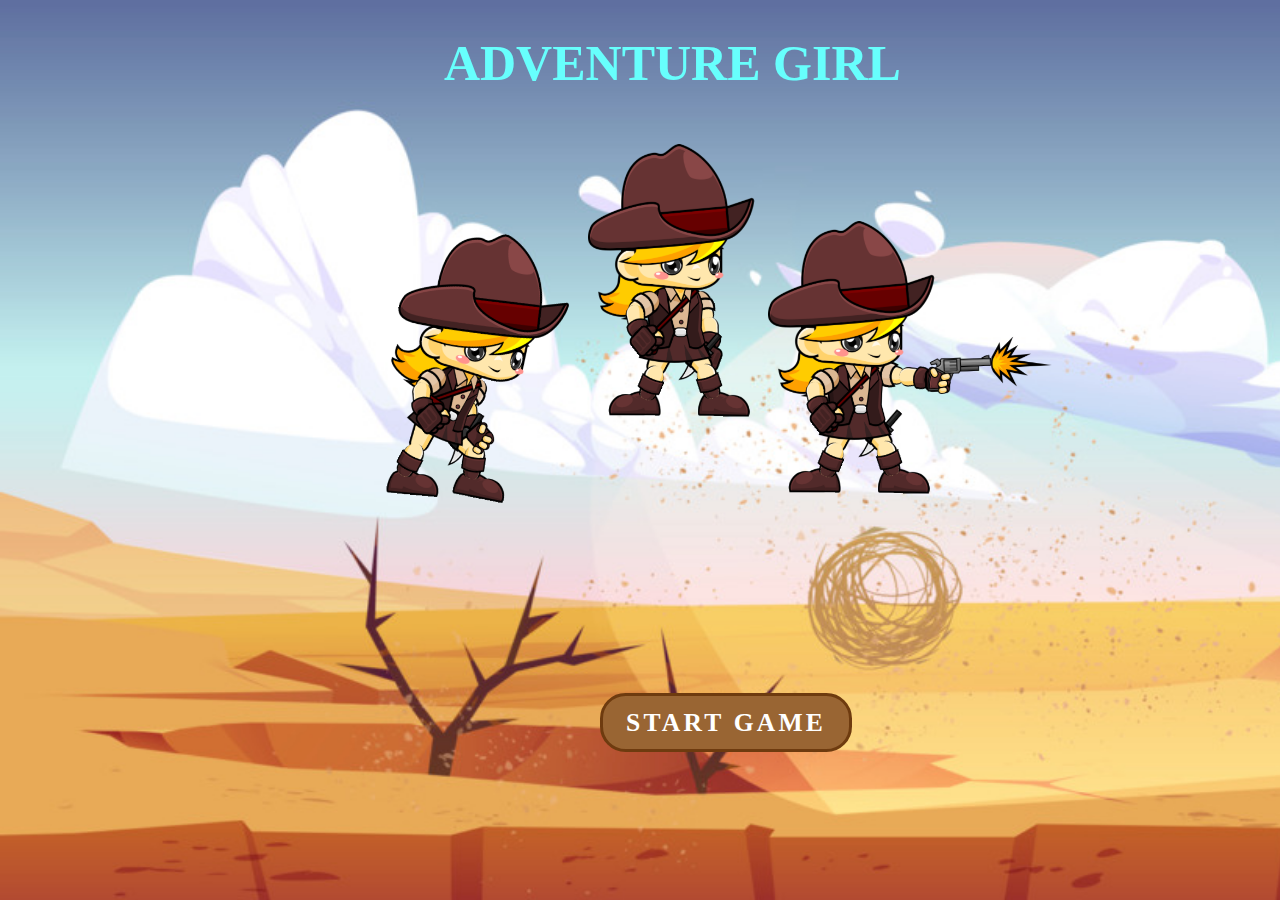
<file: index.html>
<!DOCTYPE html>
<html lang="en">
<head>
    <meta charset="UTF-8">
    <title>Js_2D_Game</title>
    <link rel="stylesheet" href="assets/css/style.css">

    <style>

        .startbody{
            margin: 0;
        }

        .startpage{

            width: 100%;
            height: 100vh;
            background-image: url("./assets/images/background.jpg");
            background-size: cover;
            background-repeat: repeat-x;
            overflow-x: hidden;
            position: absolute;
        }

        .name_tag{
            width: 500px;
            position: absolute;
            height: 100px;
            right: 0;
            left: 33%;


        }


        .nameTag{
            text-align: center;
            font-weight: bold;
            font-size: 50px;
            font-family: "JetBrains Mono ExtraBold";
            color: #67fffd;
            margin-bottom: 10px;

        }

        .start_button {
            top: 77vh;
            margin-left: 600px;
            bottom: 8vh;
            cursor: pointer;
            display: inline-block;
            position: relative;
            padding: 0.9vw 1.8vw;
            background-color: #996533;
            border: 0.25vw solid #6e3b0f;
            color: #fff;
            border-radius: 2vw;
            font-size: 2vw;
            font-weight: bold;
            letter-spacing: 0.25vw;
            text-transform: uppercase;
            overflow: hidden;
            transition: all 0.3s ease;
            z-index: 1;
            text-decoration: none;
        }

        .start_button:active{
            scale: 0.90;
        }

        .jump{
            width: 350px;
            height: 300px;
            margin-left: -140px;
            margin-top: -326px;
            margin-bottom: 20px;
        }

        .shoot{
            width: 350px;
            height: 300px;
            margin-left: 280px;
            margin-top: -227px;
        }

        .idle{
            width: 350px;
            height: 300px;
            margin-left: 100px;
            margin-top: 30px;
        }



    </style>

</head>

<body class="startbody">
    <div class="startpage">
        <a href="startPage.html"  class="start_button">Start Game</a>
    </div>

    <div class="name_tag">
        <h1 CLASS="nameTag"> ADVENTURE GIRL </h1>
        <img src="assets/images/Idle(1).png" class="idle">
        <img src="assets/images/Shoot(1).png" class="shoot">
        <img src="assets/images/Jump(1).png" class="jump">
    </div>

<script src="/assets/js/jquery-3.6.1.min.js"></script>

</body>
</html>
</file>
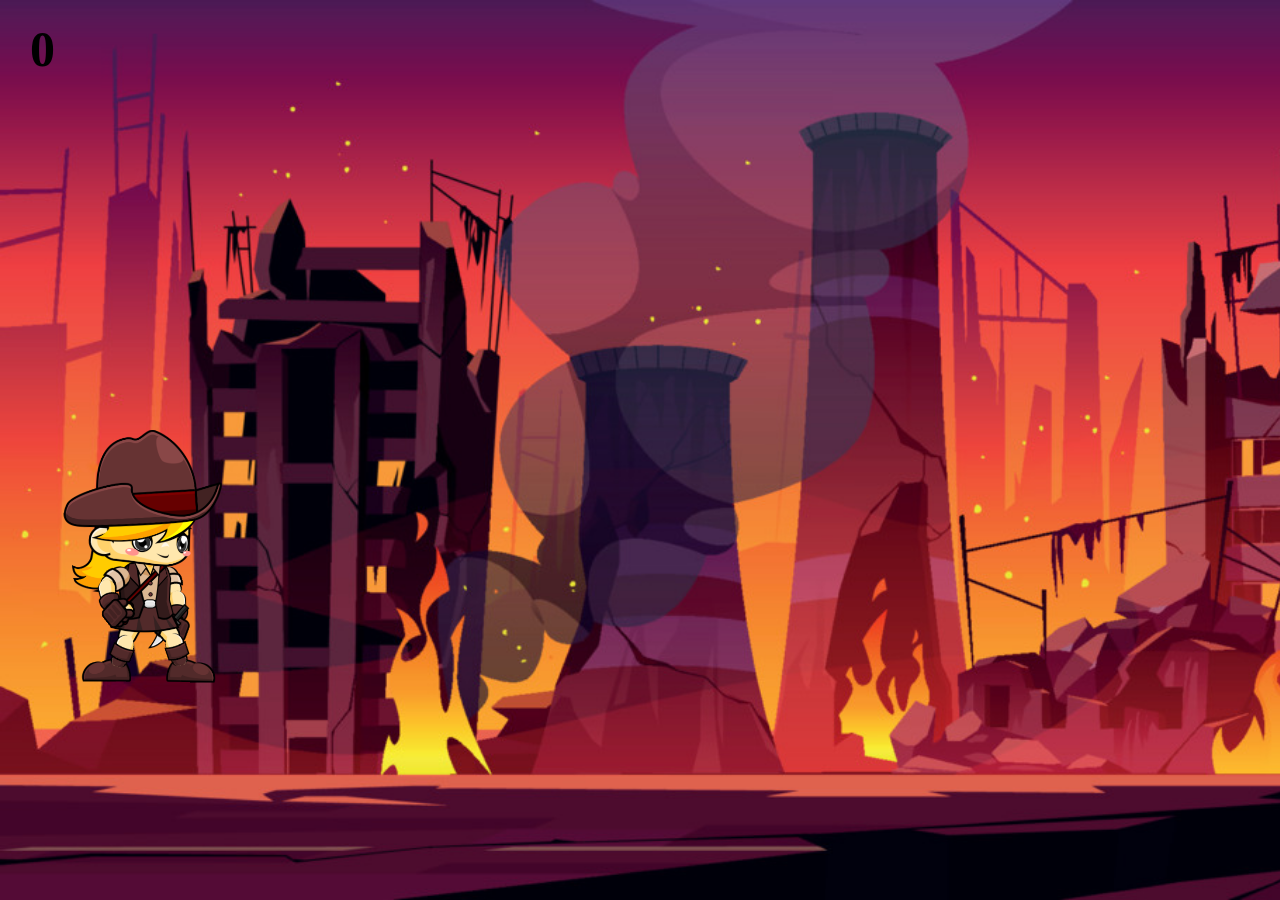
<file: startPage.html>
<!DOCTYPE html>
<html lang="en">
<head>
  <meta charset="UTF-8">
  <title>Adventure Girl_Js_2D_Game</title>
  <link rel="stylesheet" href="assets/css/style.css">
</head>

<!--Add Barrier Part from start-->
<body class="body" onload="idleAnimationStart(); createDragon(); createDragon1(); " onkeypress="keyCheck(event)">
<div class="background" id="background">

  <img src="assets/images/Idle(1).png" alt="girls" class="girl" id="girl">

  <div class="score" id="score">0</div>

  <div class="end" id="end">
    <div style="color: rgb(241,178,22);">Game Over</div>
    <div style="color: rgb(145, 189, 0);">Your Score</div>
    <div style="color: rgb(16,213,241)" id="endScore">0</div>
    <button class="btn" onclick="reload()" >Try Again</button>
  </div>
</div>


<script src="assets/js/Jscript.js"></script>
</body>
</html>
</file>
<file: assets/css/style.css>
.body{
    margin: 0px;
}

.background{
    width: 100%;
    height: 100vh;
    background-image: url("../images/background4.jpg");
    background-size: cover;
    background-repeat: repeat-x;
    overflow-x: hidden;
    /*overflow-y: hidden;*/
    position: absolute;
}

.girl{
    height: 280px;
    margin-top: 417px;
    position: absolute;
}

.box{
    width: 250px;
    height: 250px;
   /* background-color: red;*/
    position: absolute;
    margin-top: 450px;
    background-image: url("../images/dragon.gif");
    background-size: contain;
    background-repeat: no-repeat;
}

.dragon1{
    width: 250px;
    height: 250px;
    /*background-color: red;*/
    position: absolute;
    margin-top: 200px;
    background-image: url("../images/dragon.gif");
    background-size: contain;
    background-repeat: no-repeat;
}

.score{
    font-size: 50px;
    font-weight: bold;
    margin-left: 30px;
    margin-top: 20px;
    position: absolute;
}


.end{
    width: 100%;
    height: 100vh;
    position: absolute;
    background-image: linear-gradient(90deg, #C33764 0%, #1D2671 100%);
    display: flex;
    flex-direction: column;
    align-items: center;
    justify-content: center;
    font-size: 90px;
    font-weight: bold;
    color: white;
    font-family: "Roboto Light";
    visibility: hidden;
}

.btn{
    height: 35px;
    width: 270px;
    margin-top: 50px;
    font-size: 20px;
    font-weight: 1000;
    background-color: #C33764;
    border: none;
    border-radius: 20px;
}

.btn:hover{
    height: 37px;
    width: 305px;
    background-color: #1D2671;
    cursor: pointer;
    color: rgb(0, 0, 0);
}
</file>
